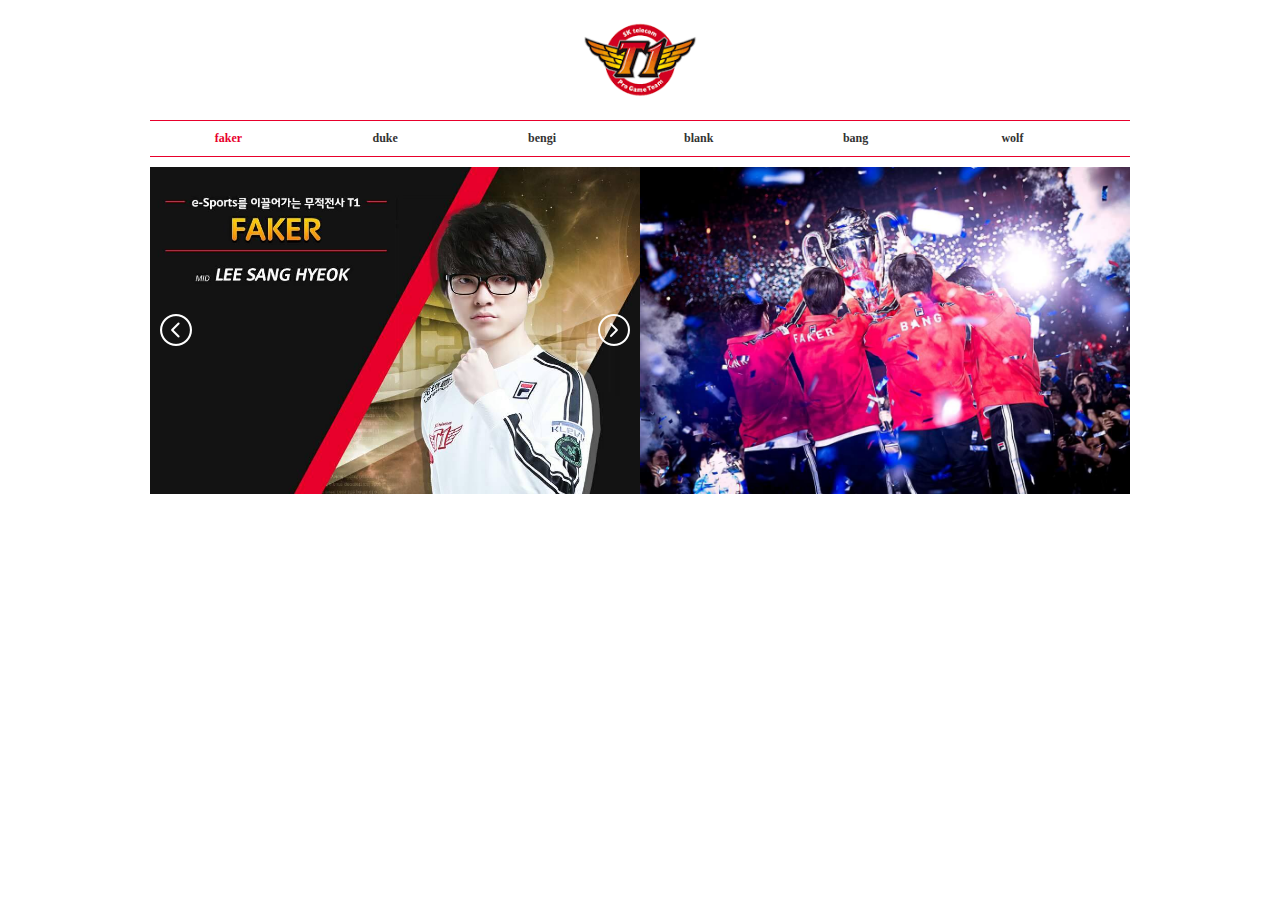
<file: swipe/index.html>
<!DOCTYPE html>
<html lang="ko">
<head>
	<meta charset="UTF-8">
	<meta name="viewport" content="width=device-width, user-scalable=no, initial-scale=1.0, maximum-scale=1.0, minimum-scale=1.0">
	<title>Mission2 | Swipe + Tab</title>
	<link rel="stylesheet" href="css/skt_style.css">
	<script src="src/jquery-1.11.3.min.js"></script>
	<script src="src/swipe.js"></script>
</head>
<body>
	<div class="header">
		<div class="inner">
			<h1 class="logo"><a href="#"><img src="images/skt_logo.png" alt=""></a></h1>
			<div class="nav">
				<ul class="fl">
					<li class="on"><a href="#">faker</a></li>
					<li><a href="#">duke</a></li>
					<li><a href="#">bengi</a></li>
					<li><a href="#">blank</a></li>
					<li><a href="#">bang</a></li>
					<li><a href="#">wolf</a></li>
				</ul>
			</div>
		</div>
	</div>
	<div class="section">
		<div class="inner">
			<div class="sec sec1">
				
				<div id='sktt1' class='swipe'>
					<div class='swipe-wrap'>
						<div><img src="images/faker.png" alt=""></div>
						<div><img src="images/duke.png" alt=""></div>
						<div><img src="images/bengi.png" alt=""></div>
						<div><img src="images/blank.png" alt=""></div>
						<div><img src="images/bang.png" alt=""></div>
						<div><img src="images/wolf.png" alt=""></div>
					</div>
				</div>
				<div class="control">
					<a href="#" class="ctl_prev">이전</a>
					<a href="#" class="ctl_next">다음</a>
				</div>
			</div>
			<div class="sec sec2">
				<img src="images/winner.jpg" alt="">
			</div>
		</div>
	</div>
<script>
var t1=document.getElementById('sktt1');
$(function(){
	window.mySwipe = Swipe(t1, {
		callback: function(index, element) {
			$('.nav ul li a').eq(index).parent().addClass('on').siblings().removeClass('on');
		}
	});
	$('.nav ul li a').on('click',function() {
		idx=$('.nav ul li a').index($(this));
		$(this).parent().addClass('on').siblings().removeClass('on');
		window.mySwipe.slide(idx,200);
	});
	$('.control a').eq(0).on('click',function(){
		mySwipe.prev();
	})
	$('.control a').eq(1).on('click',function(){
		mySwipe.next();
	})
})



</script>
</body>
</html>
</file>
<file: swipe/css/skt_style.css>
@charset "utf-8";
/*reset*/
body,div,ul,li,a,p,h1,h2,h3{margin: 0;padding: 0;}
img{vertical-align: top;}
a{text-decoration: none;}
ul{list-style: none;}
/*common*/
.fl:after{display: block;clear: both;content: '';}
/*layout*/
.header{text-align: center;}
.sec{width: 100%;position: relative;}
.sec2 img{width: 100%;}

/*tab*/
.nav{width: 100%;}
.nav ul{border-top: 1px solid #E8002C;border-bottom: 1px solid #E8002C;}
.nav ul li{float: left;text-align: center;width: 16%;}
.nav ul li a{display: block;color: #333;font-weight: bold;font-size: 12px;font-family: '나눔고딕';padding: 10px 5px;}
.nav ul li.on a{color: #E8002C;}

/*swipe*/
.swipe {overflow: hidden;visibility: hidden;position: relative;z-index: 1;}
.swipe-wrap {overflow: hidden;position: relative;}
.swipe-wrap > div {float:left;width:100%;position: relative;}
.swipe-wrap > div img{width: 100%;}

/*control*/
.control a{position: absolute;top: 50%;display: block;width: 32px;height: 32px;text-indent: -9999px;font-weight: bold;z-index: 1000;margin: -16px 0 0 0;}
.control .ctl_prev{left: 10px;background-image: url(../images/btn_prev.png);}
.control .ctl_next{right: 10px;background-image: url(../images/btn_next.png);}

/*custom*/
.logo img{height: 80px;padding: 20px 0;}
.sec{margin-top: 10px;}

/*media*/
@media screen and (min-width:415px) and (max-width:564px) {
.inner{width: 415px; margin: 0 auto;}
}

@media screen and (min-width:565px) and (max-width:979px) {
.inner:after{display: block;clear: both;content: '';}
.section .sec{width: 50%;}
.section .sec1{float: left;}
.section .sec2{float: left;}
}


@media screen and (min-width: 980px) {
.inner{width: 980px;margin: 0 auto;}
.section .sec{width: 50%;}
.section .sec1{float: left;}
.section .sec2{float: left;}
}
</file>
